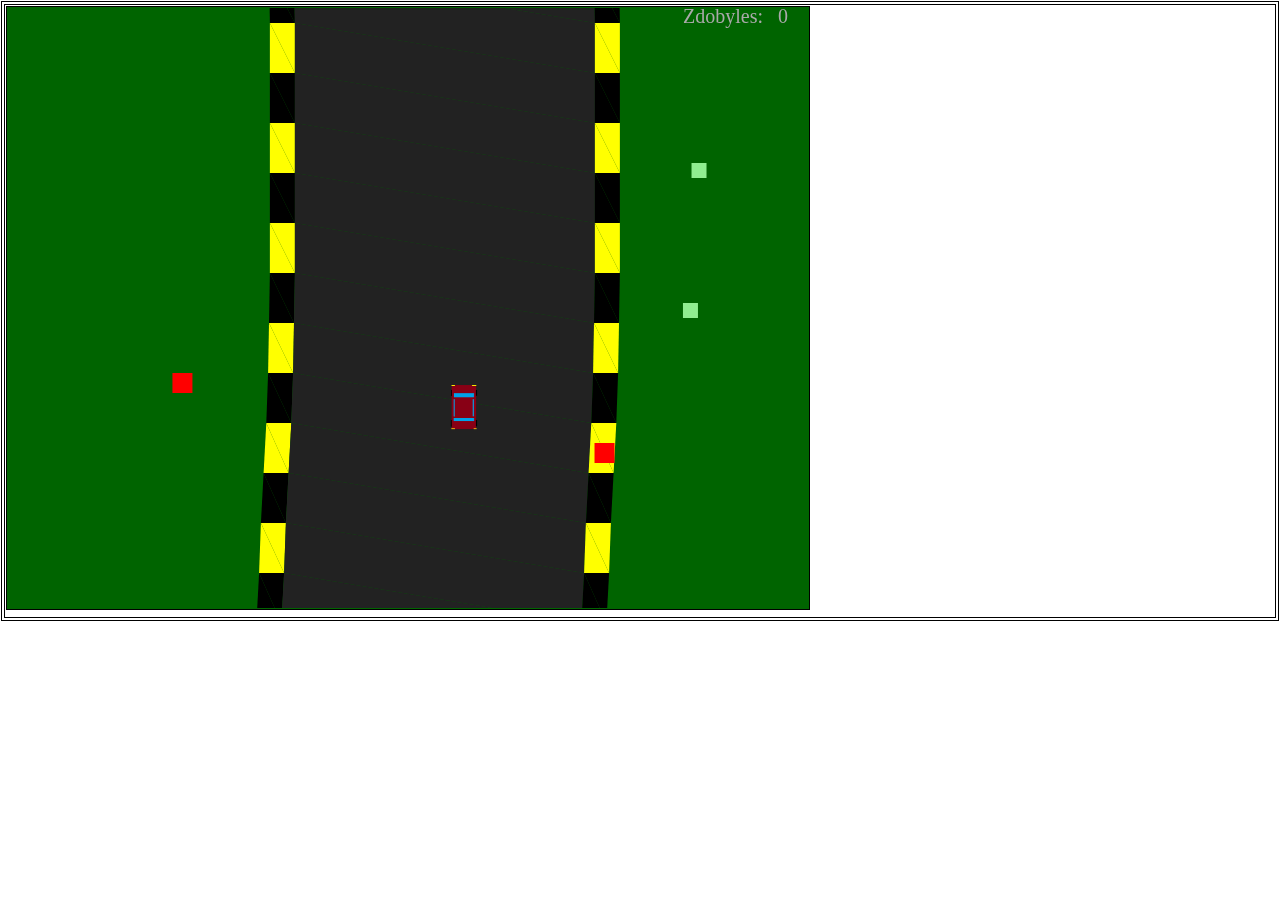
<file: index.html>
<!DOCTYPE html>
<html>
<head>
    <title>Animacja-2</title>
    <link rel="stylesheet" type="text/css" href="style/style.css" title="stylowo">
    <script src="style/jquery-2.2.2.min.js"></script>
    
</head>

<!--
1. Proszę przygotować animację, w której wyścigówka (prostokąt z kołam) jedzie na wprost po drodze. Jako drogę proszę wykorzystać szary prostokąt (od góry do dołu) z białą przerywaną linią (białe prostokąty) na środku oraz biało czerwonymi liniami po bokach, które się przesuwają (symulując ruch). Sterowanie należy zrealizować za pomocą strzałek/kursorów.
2. Proszę dodać pojawiające się przeszkody, które należy omijać
3. Proszę dodać "bonusy", które należy "zbierać" samochodem po najechaniu na nie. Liczbę zdobytych bonusów proszę przedstawić w formie punktacji (jako część canvasa, a nie labela poza nim).
-->

<body onload="">
    <canvas id="canvas"></canvas>
    <script>
        $( window ).on( "load", function() {
            var ctx2 = $("#canvas")[0].getContext("2d");
            ctx2.canvas.width  = 800;
            ctx2.canvas.height = 600;
            const dziura = 20;
            const kanister = 15;
            
            var Config = {
                frameUpdate: 5,
                physicUpdate: 5,
                size: 120,
                //podpisanie klawiszy
                moveLeft: 65, // 65
                moveRight: 68, //58
                moveLeftAlt: 37, //37
                moveRightAlt: 39, //39
                //matematyka do rysowania drogi i liczenia punktów
                spaceBetweenBasedTrackPoint: 50,
                singleccelerationCurve: 1, 
                maxAccelerationCurve: 10,
                maxRadiusCurve: 45,
                roadWidthAsphalt: 150,
                roadWidthBorder: 25,
                cameraSpeed: 5,
                kontener: 0,
                punkty: 0,
            }

            //Naciśnięcie przycisku
            document.addEventListener('keyup', function(touch) {
                if(touch.keyCode == Config.moveLeft || touch.keyCode == Config.moveLeftAlt ){
                    driver.move("up");
                }
                if(touch.keyCode == Config.moveRight  || touch.keyCode == Config.moveRightAlt){
                    driver.move("up");
                }
                
            }, false);
            
            document.addEventListener('keydown', function(touch) {
                if(touch.keyCode == Config.moveLeft || touch.keyCode == Config.moveLeftAlt ){
                    driver.move("left");
                }
                if(touch.keyCode == Config.moveRight  || touch.keyCode == Config.moveRightAlt){
                    driver.move("right");
                }
                
            }, false);

            class Counter {
                constructor () {
                }
            draw() {
                    ctx2.font = "20px Times New Roman";
                    ctx2.fillStyle = "darkgrey";   
                    ctx2.fillText("Zdobyles:   " + Config.punkty, 675, 15);
                }
            }
            
            //Driver
            class Driver {
                car = new Image();
                carL = new Image();
                carR = new Image();
            
                moveLeft = false;
                moveRight = false;
                acceleration = 0;
            
                constructor(posX, posY, sizeX, sizeY) {
                    this.car.src = "image/car.png";
                    this.carL.src = "image/carLeft.png";
                    this.carR.src = "image/carRight.png";
                    this.posX = posX;
                    this.posY = posY;
                }
                draw() {
                    let carSize = Config.size/2;
                    let carSizeLR = carSize*1.41;
                    //lewo
                    if(this.moveLeft) ctx2.drawImage(this.carL, this.posX-10, this.posY-10, carSizeLR, carSizeLR);
                    //prawo
                    else if(this.moveRight) ctx2.drawImage(this.carR, this.posX-20, this.posY-10, carSizeLR, carSizeLR);
                    //do przodu
                    else ctx2.drawImage(this.car, this.posX, this.posY, carSize, carSize);
                }
                move(dirMove){
                    if (dirMove == "left"){
                        this.moveLeft = true;
                    
                    } else if (dirMove == "right") {
                        this.moveRight = true;
                        
                    } else if (dirMove == "up") {
                        this.moveLeft = false;
                        this.moveRight = false;
                    }
                    
                }
            
                moveUpdate(){
                    if (this.moveRight) this.acceleration += 5;
                    if (this.moveLeft) this.acceleration -= 5;
                    
                    let max = 10;
                    if(this.acceleration>max) this.acceleration = max;
                    if(this.acceleration<-max) this.acceleration = -max;
                    
                    let c = 1;
                    this.posX += this.acceleration;
                    if(this.acceleration>c) this.acceleration -= c;
                    else if(this.acceleration<-c) this.acceleration += c;
                    else this.acceleration = 0;
                }
            }

            class Camera{
                constructor (posX, posY) {
                    this.posX = posX;
                    this.posY = posY;
                }

                update(deltaY){
                    this.posY += deltaY;
                }
            }

            class Vector2 {
                constructor(posX, posY, acceleration){
                    this.posX = posX;
                    this.posY = posY;
                    this.acceleration = acceleration;
                }
            }
            
            class BasedTrackPoint {
                constructor (index, posX, posY, acceleration) {
                    this.index = index;
                    this.vector2 = new Vector2(posX, posY, acceleration);
                }
            }

            class  ObjectOnRoad {
            constructor(posX, posY, type){
                this.posX = posX;
                this.posY = posY-camera.posY;
                this.type = type;
            }
            
            kolizja(){
                if(Math.abs((this.posX - 10) - (driver.posX + 8)) < 20 && Math.abs((this.posY + 10 + camera.posY) - (driver.posY + 12)) < 15){
                    if (this.type == "point"){
                        gameManager.gameover();
                    } else if (this.type == "obstacle") {
                        objectOnRoadManager.killMe(this);
                        gameManager.punktyUp();
                    } else {
                        console.log("ERROR1: Nieznany obiekt");
                    }
                }
            }
            
            draw(){
                ctx2.beginPath();
                if (this.type == "point"){
                    ctx2.fillStyle = "red";
                    ctx2.rect(this.posX, this.posY+camera.posY, dziura, dziura); 
                } else if (this.type == "obstacle") {
                    ctx2.fillStyle = "lightgreen";
                    ctx2.rect(this.posX, this.posY+camera.posY, kanister, kanister); 
                } else {
                    console.log("ERROR2: Nieznany typ obiektu");
                }
                ctx2.fill();
                ctx2.closePath();
            }
        }

            class  ObjectOnRoadManager {
                objectOnRoadList = new Array;
                
                constructor(){
                    
                }
                
                neObjectOnRoad(type){
                    if (this.objectOnRoadList.length > 60) this.objectOnRoadList.splice(1, 40);
                        
                    let posX = Math.random()*(ctx2.canvas.width - 50) + 25;
                    let posY = -25;
                    this.objectOnRoadList.push(new ObjectOnRoad(posX, posY, type));
                }

                killMe(carnister){
                    var index = this.objectOnRoadList.findIndex((e => e === carnister));
                    this.objectOnRoadList.splice(index, 1);
                }
                
                kolizja(){
                    this.objectOnRoadList.forEach(e=>e.kolizja());
                }

                draw(){
                    this.objectOnRoadList.forEach(e=>e.draw());
                }
            }

            class MeshTriangle{
                constructor (a, b, c) {
                    this.a = a;
                    this.b = b;
                    this.c = c;
                }
            }
            
            class Mesh {
                extendedTrackPointList = new Array; //rzeczy na drodze
                basedTrackPointList = new Array; //srodek drogi
                triangleList = new Array;

                constructor (basedTrackPointList, extendedTrackPointList) {
                    this.basedTrackPointList = basedTrackPointList;
                    this.extendedTrackPointList = extendedTrackPointList;
                    this.buildNewStart();
                }
                
                buildNewStart(){
                    for(let i = 0; i < (this.extendedTrackPointList.length - 4); i += 2){
                        //droga
                        if (i > 0 && i % 4 == 2) this.triangleLeftFromtriangleList(i - 1);
                        if (i > 0 && i % 4 == 2) this.triangleRightFromtriangleList(i);
                    
                        //pobocze
                        this.triangleLeftFromtriangleList(i);
                        this.triangleRightFromtriangleList(i + 1);
                    }
                }
                
                triangleLeftFromtriangleList(i){
                    let a = new Vector2(this.extendedTrackPointList[i].vector2.posX, this.extendedTrackPointList[i].vector2.posY);
                    let b = new Vector2(this.extendedTrackPointList[i + 1].vector2.posX, this.extendedTrackPointList[i + 1].vector2.posY);
                    let c = new Vector2(this.extendedTrackPointList[i + 4].vector2.posX, this.extendedTrackPointList[i + 4].vector2.posY);
                    this.newTriangle(a, b, c);
                }
                triangleRightFromtriangleList(i){
                    let a = new Vector2(this.extendedTrackPointList[i].vector2.posX, this.extendedTrackPointList[i].vector2.posY);
                    let b = new Vector2(this.extendedTrackPointList[i + 3].vector2.posX, this.extendedTrackPointList[i + 3].vector2.posY);
                    let c = new Vector2(this.extendedTrackPointList[i + 4].vector2.posX, this.extendedTrackPointList[i + 4].vector2.posY);
                    this.newTriangle(a,b,c);
                }

                newTriangle(a,b,c){
                    this.triangleList.push(new MeshTriangle(a, b, c) );
                }

                draw(){
                    this.triangleList.forEach(this.drawTriangle);
                }

                drawTriangle(triangle, color){      
                    ctx2.beginPath();
                    ctx2.moveTo(triangle.a.posX + camera.posX, triangle.a.posY + camera.posY);
                    ctx2.lineTo(triangle.b.posX + camera.posX, triangle.b.posY + camera.posY);
                    ctx2.lineTo(triangle.c.posX + camera.posX, triangle.c.posY + camera.posY);
                    ctx2.closePath();
                    //barwy drogi
                    if(color % 12 == 0 || color % 12 == 4) color = "#000000"; //f5f5f5
                    if(color % 12 == 2 || color % 12 == 8) color = "#222222";
                    if(color % 12 == 6 || color % 12 == 10) color = "#ffff00";
                    ctx2.fillStyle = color;
                    ctx2.fill();
                }
            }

            class TrackManager{
                basedTrackPointList = new Array; //srodek drogi
                extendedTrackPointList = new Array;//rzeczy na drodze
                
                constructor () {
                    this.spaceBetweenBasedTrackPoint = Config.spaceBetweenBasedTrackPoint;
                    this.densityBasedTrackPoint = ctx2.canvas.height/this.spaceBetweenBasedTrackPoint;
                    this.buildNewStart();
                }

                buildNewStart(){
                    this.basedTrackPointList.push(new BasedTrackPoint(0, ctx2.canvas.width/2, ctx2.canvas.height, 0) );
                    this.newBasedTrackPoint();
                    Config.kontener = 0;
                    for(let i = 0; i <= this.densityBasedTrackPoint*100; i++){
                        this.newBasedTrackPoint();
                        this.newExtendedTrackPoint(i); 
                    }
                    this.meshRoad = new Mesh(this.basedTrackPointList, this.extendedTrackPointList);  
                }

                newBasedTrackPoint() { 
                    let prev = this.basedTrackPointList[this.basedTrackPointList.length-1];
                    let rand = Math.round((Math.random() * 2 * Config.singleccelerationCurve) - 1)
                    let acceleration = prev.vector2.acceleration + rand;
                    
                    if (acceleration > Config.maxAccelerationCurve) acceleration = Config.maxAccelerationCurve;
                    else if (acceleration < -Config.maxAccelerationCurve) acceleration = -Config.maxAccelerationCurve;
                    
                    let calcX = (prev.vector2.posX + (acceleration * Config.maxRadiusCurve / this.spaceBetweenBasedTrackPoint) );
            
                    if (calcX+Config.roadWidthAsphalt+Config.roadWidthBorder>ctx2.canvas.width){
                        calcX = prev.vector2.posX;acceleration = 0;
                    }
                    if (calcX-Config.roadWidthAsphalt-Config.roadWidthBorder<0){
                        calcX = prev.vector2.posX;acceleration = 0;
                    }            
                    this.basedTrackPointList.push(new BasedTrackPoint(
                        prev.index + 1,
                        calcX,
                        prev.vector2.posY - this.spaceBetweenBasedTrackPoint,
                        acceleration));
                };
                
                newExtendedTrackPoint(basedTrackPointIndex){
                    let index = this.extendedTrackPointList.length;
                    let base = this.basedTrackPointList[basedTrackPointIndex].vector2;
                    //lewa
                    this.extendedTrackPointList.push(new BasedTrackPoint(
                        basedTrackPointIndex.index,
                        base.posX - Config.roadWidthBorder - Config.roadWidthAsphalt,
                        base.posY,
                        0));
                    this.extendedTrackPointList.push(new BasedTrackPoint(
                        basedTrackPointIndex.index + 1,
                        base.posX - Config.roadWidthAsphalt,
                        base.posY,
                        0));
                    //prawa
                    this.extendedTrackPointList.push(new BasedTrackPoint(
                        basedTrackPointIndex.index + 2,
                        base.posX + Config.roadWidthAsphalt,
                        base.posY,
                        0));
                    this.extendedTrackPointList.push(new BasedTrackPoint(
                        basedTrackPointIndex.index + 3,
                        base.posX + Config.roadWidthBorder + Config.roadWidthAsphalt,
                        base.posY,
                        0));
                }

                destroyTrack(){
                    this.basedTrackPointList.splice(0);
                    this.extendedTrackPointList.splice(0);
                }            
            }

            class GameManager{
                basedPoindEndIndex;
                constructor () {
                    this.basedPoindEnd;
                    this.selectBasedTrackPointEndStatment();
                }
                
                selectBasedTrackPointEndStatment(){
                    let maxDelta = 999999;
                    for(var i=0; i<trackManager.densityBasedTrackPoint; i++) {
                        let delta = Math.abs(trackManager.basedTrackPointList[i].vector2.posX - driver.posX);
                        if(maxDelta >= delta){
                        this.basedPoindEndIndex = i; 
                        } 
                        else{
                            break; 
                        } 
                    }
                }

                newObjectOnRoad(){
                    let r = Math.random();
                    if(r>0.7) objectOnRoadManager.neObjectOnRoad("point")
                    else if (r>0.3) objectOnRoadManager.neObjectOnRoad("obstacle")
                }
                
                gameoverstatment(){
                    let en = trackManager.basedTrackPointList[this.basedPoindEndIndex].vector2;
                    let end = en.posX;
                    let leftEndStatment = end - Config.roadWidthAsphalt - Config.roadWidthBorder;
                    let rightEndStatment = end + Config.roadWidthAsphalt + Config.roadWidthBorder - 20;
                    
                    if(Config.kontener<trackManager.densityBasedTrackPoint) {
                        driver.posX = en.posX;
                        Config.kontener++;
                    }
                    if(driver.posX < leftEndStatment || driver.posX > rightEndStatment){
                        this.gameover();
                    }
                    
                    if(Math.abs(en.posY+camera.posY - driver.posY) > Math.abs(trackManager.basedTrackPointList[this.basedPoindEndIndex+1].vector2.posY +camera.posY- driver.posY))
                    this.basedPoindEndIndex++;
                    
                }
                
                gameover(){
                    trackManager.destroyTrack();
                        trackManager.buildNewStart();
                        Config.punkty = 0;
                        
                        Config.kontener=0;
                }

                punktyUp() {
                    Config.punkty += 10;
                }
            }
            
            function draw(){
                ctx2.clearRect(0, 0, 800, 600);
                trackManager.meshRoad.draw();
                objectOnRoadManager.draw();
                driver.draw();
                counter.draw();
            }

            function physicUpdate(){
                camera.update(Config.cameraSpeed);
                driver.moveUpdate();
                objectOnRoadManager.kolizja();
                gameManager.gameoverstatment();
            }

            const driver = new Driver (355, 370);
            const camera = new Camera (0, 0);
            const objectOnRoadManager = new ObjectOnRoadManager ();
            const trackManager = new TrackManager ();
            const gameManager = new GameManager ();
            const counter = new Counter ();

            setInterval(physicUpdate, Config.frameUpdate); 
            setInterval(draw, Config.physicUpdate); 
            setInterval(gameManager.newObjectOnRoad, 100); 
        });

    </script>
</body>
</html>
</file>
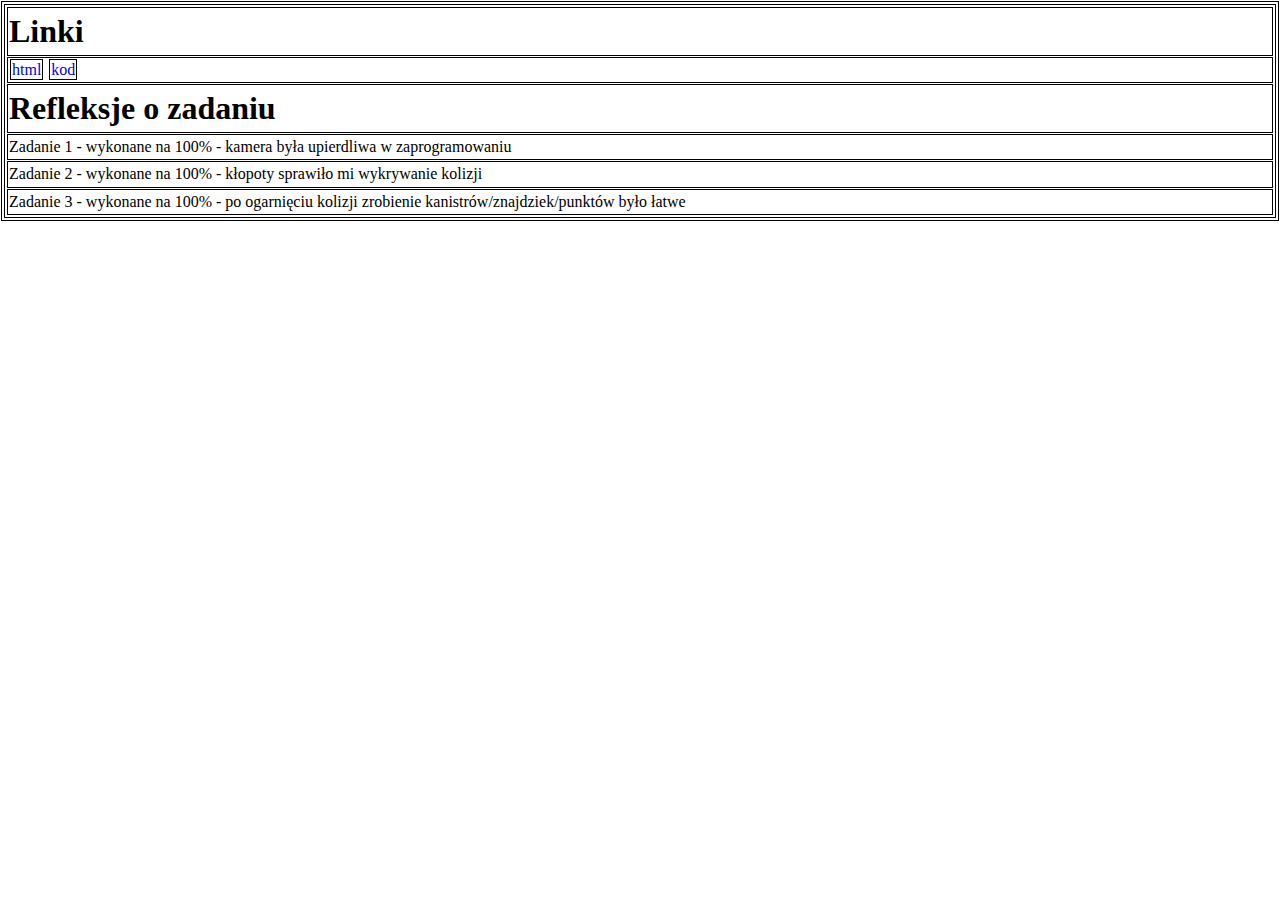
<file: menu.html>
<!DOCTYPE html>
<html>
	<head>
		<link rel="stylesheet" type="text/css" href="style/style.css" title="stylowo">
	</head>
	<body>

		<h1>Linki</h1>
		<p> 
			<a href="https://macmarmor.github.io/MacMarMor.github.io">html</a>
			<a href="https://github.com/MacMarMor/MacMarMor.github.io/blob/main/index.html">kod</a> 
		</p>

		 
		<h1>Refleksje o zadaniu</h1>
		<p>Zadanie 1 - wykonane na 100% - kamera była upierdliwa w zaprogramowaniu</p>
		<p>Zadanie 2 - wykonane na 100% - kłopoty sprawiło mi wykrywanie kolizji</p>
		<p>Zadanie 3 - wykonane na 100% - po ogarnięciu kolizji zrobienie kanistrów/znajdziek/punktów było łatwe</p>

	</body>
</html>
</file>
<file: style/style.css>
*{
    margin: 1px;
    padding: 1px;
    border: 1px solid #000000;
    position: bottom;
    vertical-align: baseline;
    text-decoration: none;
    list-style-type: none;
    outline: 0;
    font-family: 'Times-New-Roman';
    line-height: 1.4em;
}

#canvas {
    background-color: darkgreen;
    margin: 0 auto;
}

#camera {
    background-color: darkgreen;
    margin: 0 auto;
}
</file>
